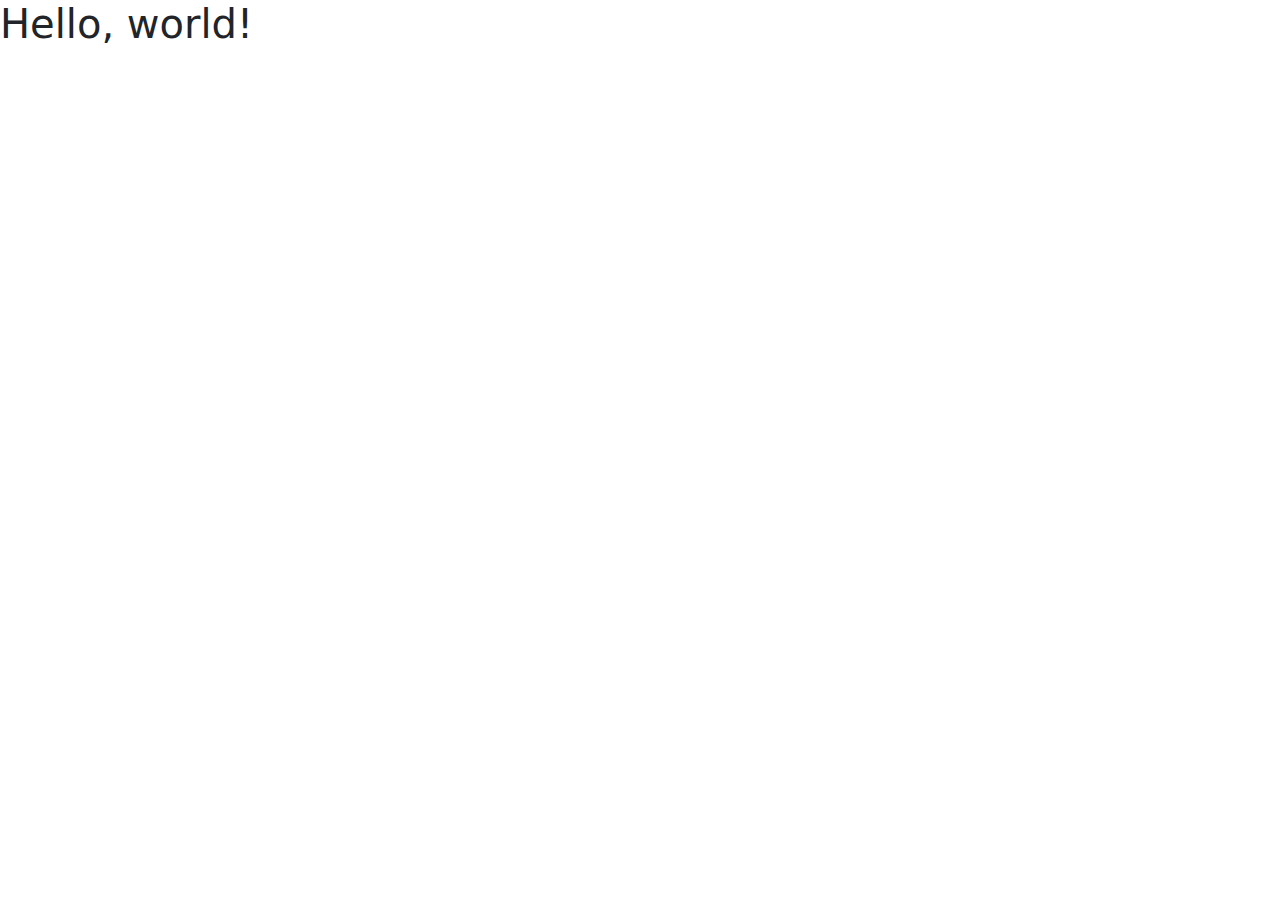
<file: crm/webapp/templates/webapp/test.html>
<!DOCTYPE html>
<html lang="en">
  <head>
    <meta charset="utf-8" />
    <meta name="viewport" content="width=device-width, initial-scale=1" />
    <title>Bootstrap demo</title>
    <link
      href="https://cdn.jsdelivr.net/npm/bootstrap@5.3.3/dist/css/bootstrap.min.css"
      rel="stylesheet"
      integrity="sha384-QWTKZyjpPEjISv5WaRU9OFeRpok6YctnYmDr5pNlyT2bRjXh0JMhjY6hW+ALEwIH"
      crossorigin="anonymous"
    />
  </head>
  <body>
    <h1>Hello, world!</h1>
    <script
      src="https://cdn.jsdelivr.net/npm/bootstrap@5.3.3/dist/js/bootstrap.bundle.min.js"
      integrity="sha384-YvpcrYf0tY3lHB60NNkmXc5s9fDVZLESaAA55NDzOxhy9GkcIdslK1eN7N6jIeHz"
      crossorigin="anonymous"
    ></script>
  </body>
</html>
</file>
